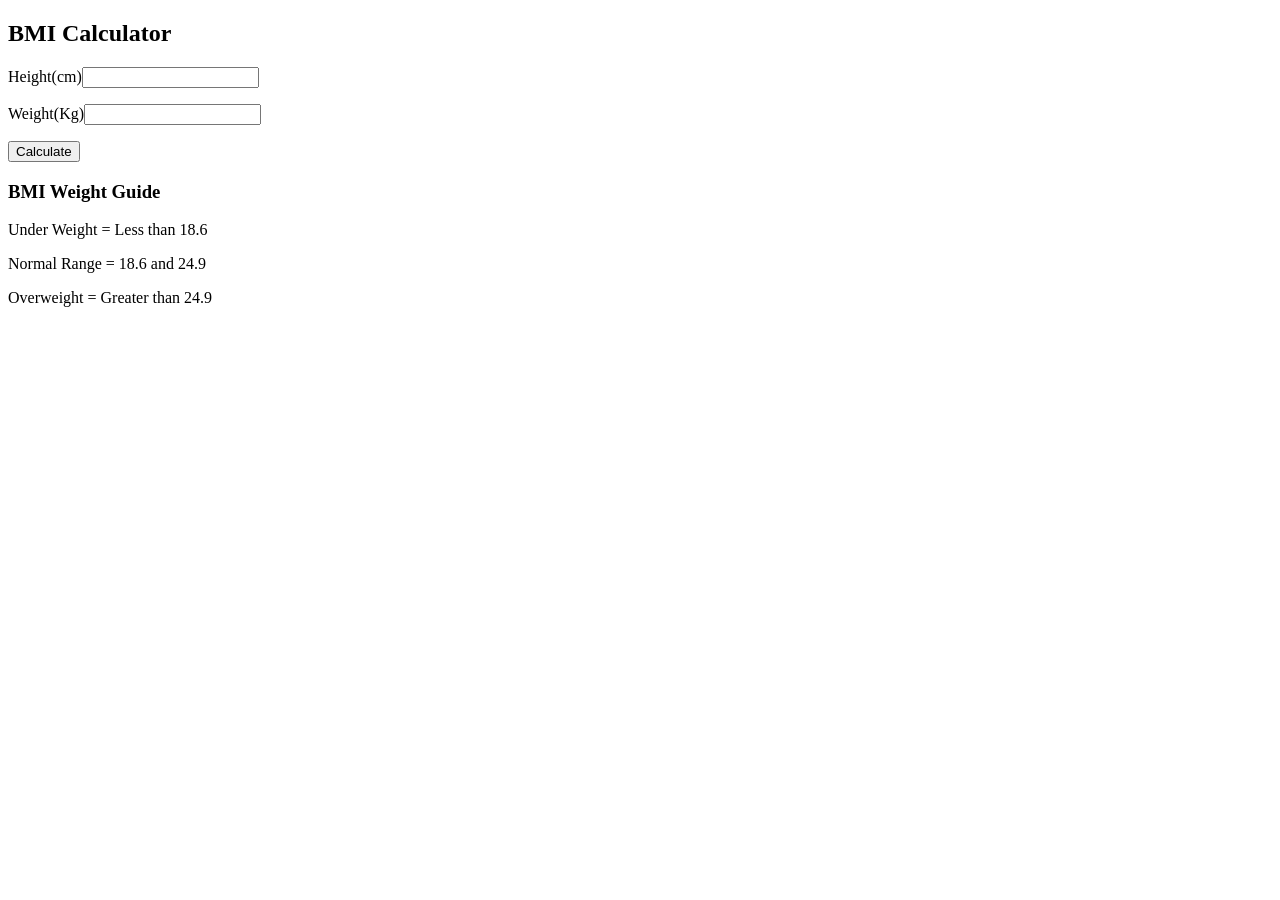
<file: AllAboutJavaScript/BMI/index.html>
<!DOCTYPE html>
<html lang="en">
<head>
    <meta charset="UTF-8">
    <meta name="viewport" content="width=device-width, initial-scale=1.0">
    <title>BMI Calculator</title>
    <a rel="stylesheet" href="./style.css"></a>
</head>
<body>
    <nav>
        <h1 style="align-items: center;">BMI Calculator</h1>
    </nav>
    <div class="container">
        <form>
            <p><label>Height(cm)</label><input type="number" id="height" ></p>
            <p><label>Weight(Kg)</label><input type="number" id="weight" ></p>
            <button>Calculate</button>
            <div id="results"></div>
            <div id="weight-guide">
                <h3>BMI Weight Guide</h3>
                <p>Under Weight = Less than 18.6</p>
                <p>Normal Range = 18.6 and 24.9</p>
                <p>Overweight = Greater than 24.9</p>
            </div>
        </form>
    </div>
</body>
<script src="./script.js"></script>
</html>
</file>
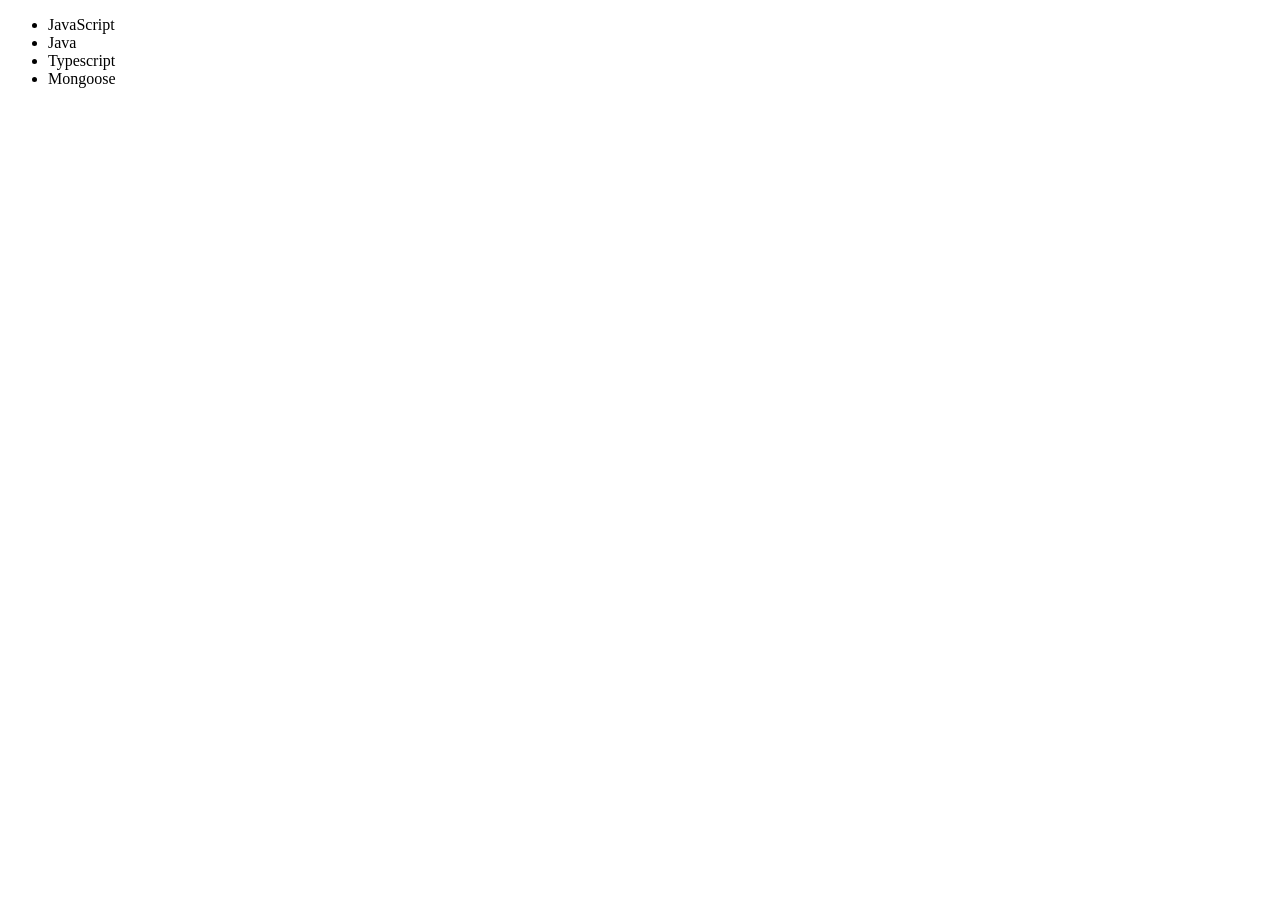
<file: AllAboutJavaScript/DOM.html>
<!DOCTYPE html>
<html lang="en">
<head>
<meta charset="UTF-8">
<meta name="viewport" content="width=device-width, initial-scale=1.0">
<title>DOM Manipulation</title>
</head>
<body>
<ul class="language">
<li>JavaScript</li>
</ul>
</body>
<script>
function addLang(langName){
const li = document.createElement('li')
li.innerHTML = langName
document.querySelector('.language').appendChild(li)
}
addLang('Python')
addLang('Typescript')

function addLanguage(langName){
const li = document.createElement('li')
const addText = document.createTextNode(langName)
li.appendChild(addText)
document.querySelector('.language').appendChild(li)
}
addLanguage('Mongoose')
addLanguage('Ruby')

//Edit
const secondLang = document.querySelector("li:nth-child(2)")
<!-- secondLang.innerHTML = "C++" -->
const newLi = document.createElement('li')
newLi.textContent = "Java"
secondLang.replaceWith(newLi)

//Remove
const lastLang = document.querySelector('li:last-child')
lastLang.remove()
</script>
</html>
</file>
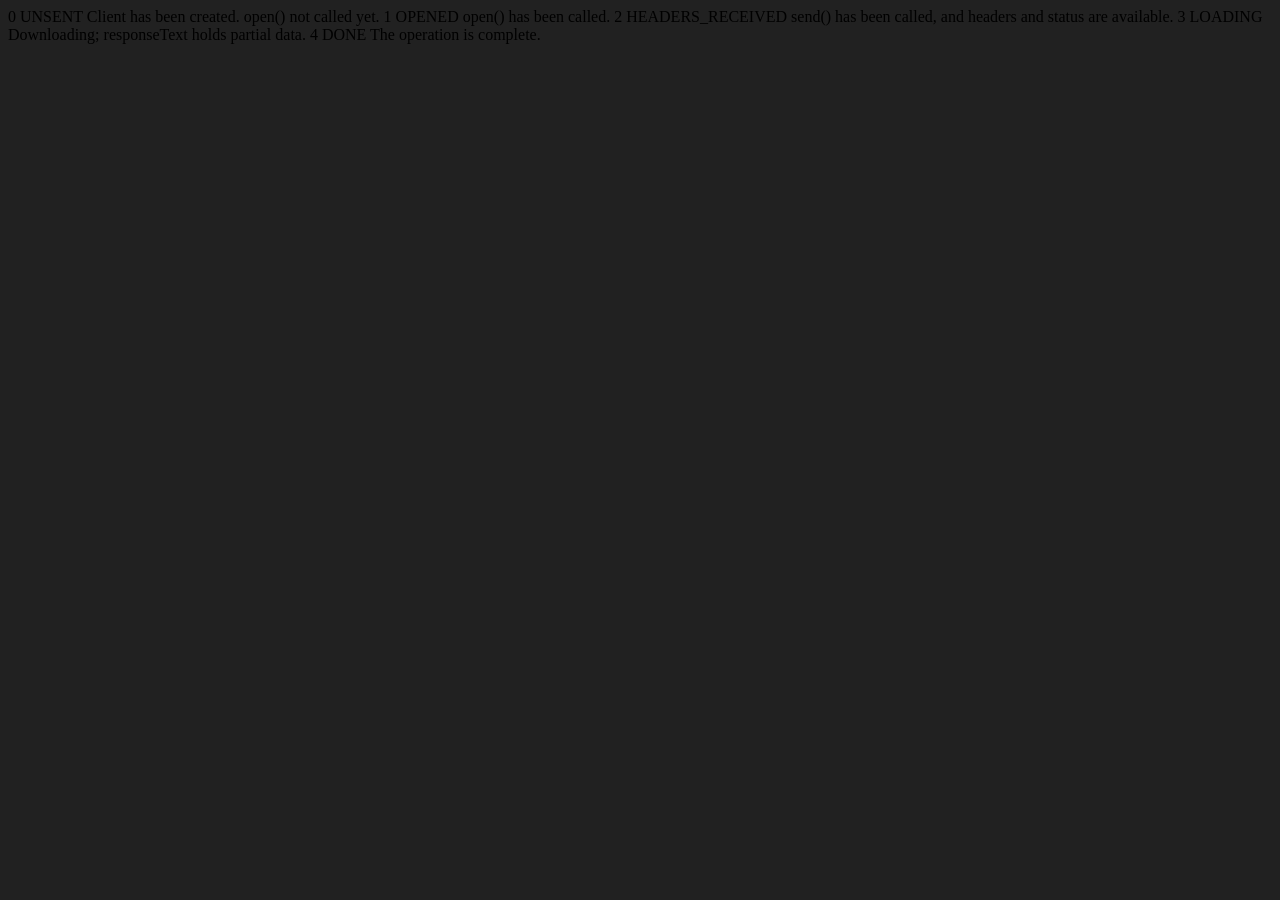
<file: AllAboutJavaScript/AdvanceApi/apirequest.html>
<!DOCTYPE html>
<html lang="en">
<head>
    <meta charset="UTF-8">
    <meta name="viewport" content="width=device-width, initial-scale=1.0">
    <title>Api Request</title>
</head>
<body style="background-color: #212121;">
    0	UNSENT	Client has been created. open() not called yet.
    1	OPENED	open() has been called.
    2	HEADERS_RECEIVED	send() has been called, and headers and status are available.
    3	LOADING	Downloading; responseText holds partial data.
    4	DONE	The operation is complete.
</body>
<script>
    const requestUrl = 'https://randomuser.me/api/'
    const xhr = new XMLHttpRequest()
    xhr.open('GET',requestUrl)
    xhr.onreadystatechange = function(){
        console.log(xhr.readyState);
        if(xhr.readyState === 4){
            const data = JSON.parse(this.responseText);
            console.log(data.name);
        }
    }
    xhr.send()
</script>
</html>
</file>
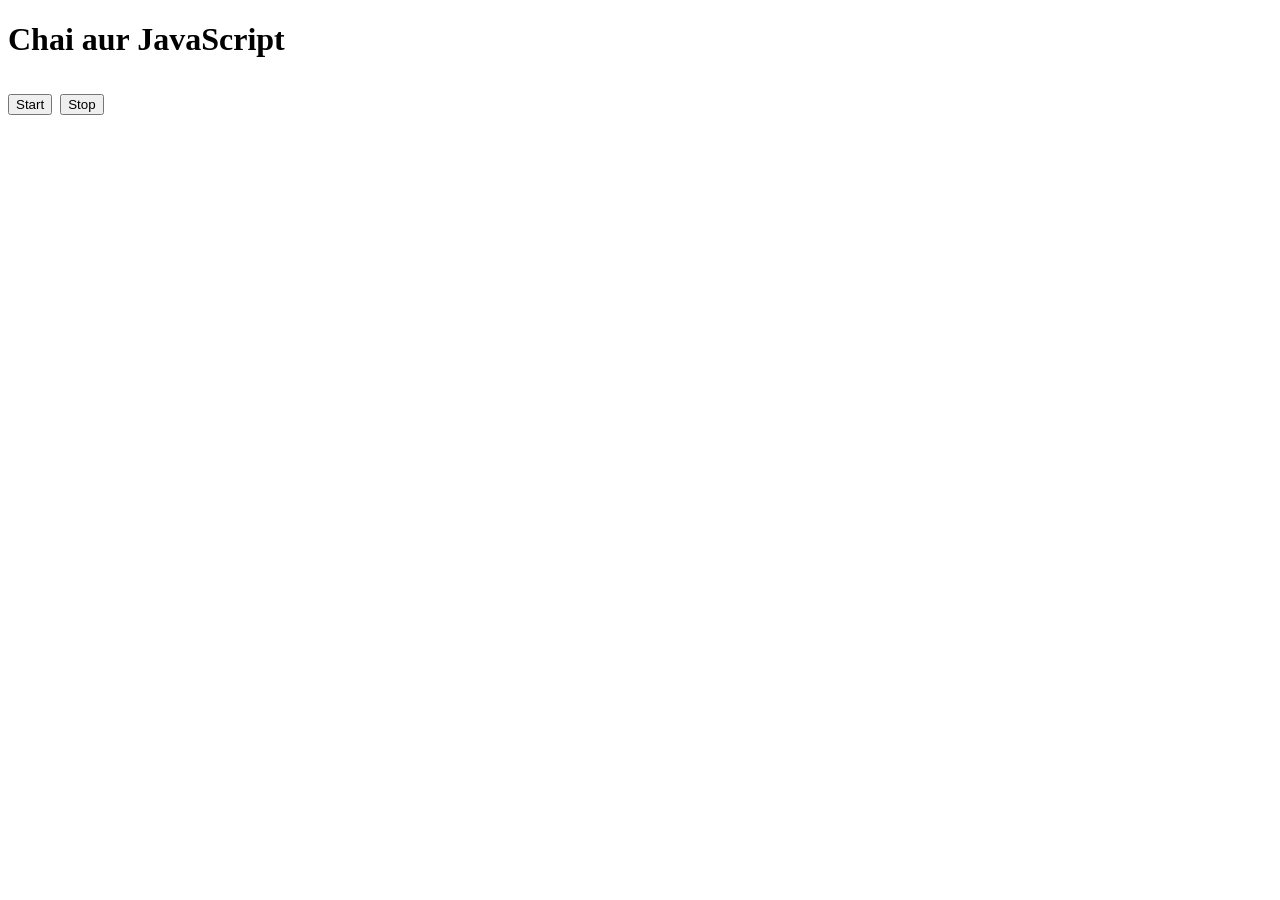
<file: AllAboutJavaScript/Events/three.html>
<!DOCTYPE html>
<html lang="en">
<head>
    <meta charset="UTF-8">
    <meta name="viewport" content="width=device-width, initial-scale=1.0">
    <title>All About Events</title>
</head>
<body>
    <h1>Chai aur JavaScript<h1>
    <button id="start">Start</button>
    <button id="stop">Stop</button>
</body>
<script>
    const sayDate = function(){
        console.log('Raj',Date.now());
    }
    //setInterval(sayDate,1000)

    const sayDates = function(str){
        console.log(str,Date.now());
    }
    
    //Similar to clearTimeout, we have clearInterval...
    //clearInterval(intervalId)
    
    document.querySelector('#start').addEventListener('click',function(){
        const intervalId = setInterval(function(){
            console.log("Hello, Raj");
        },1000)

        document.querySelector('#stop').addEventListener('click',function(){
            clearInterval(intervalId)
            console.log('Stopped');
        })
    })


</script>
</html>
</file>
